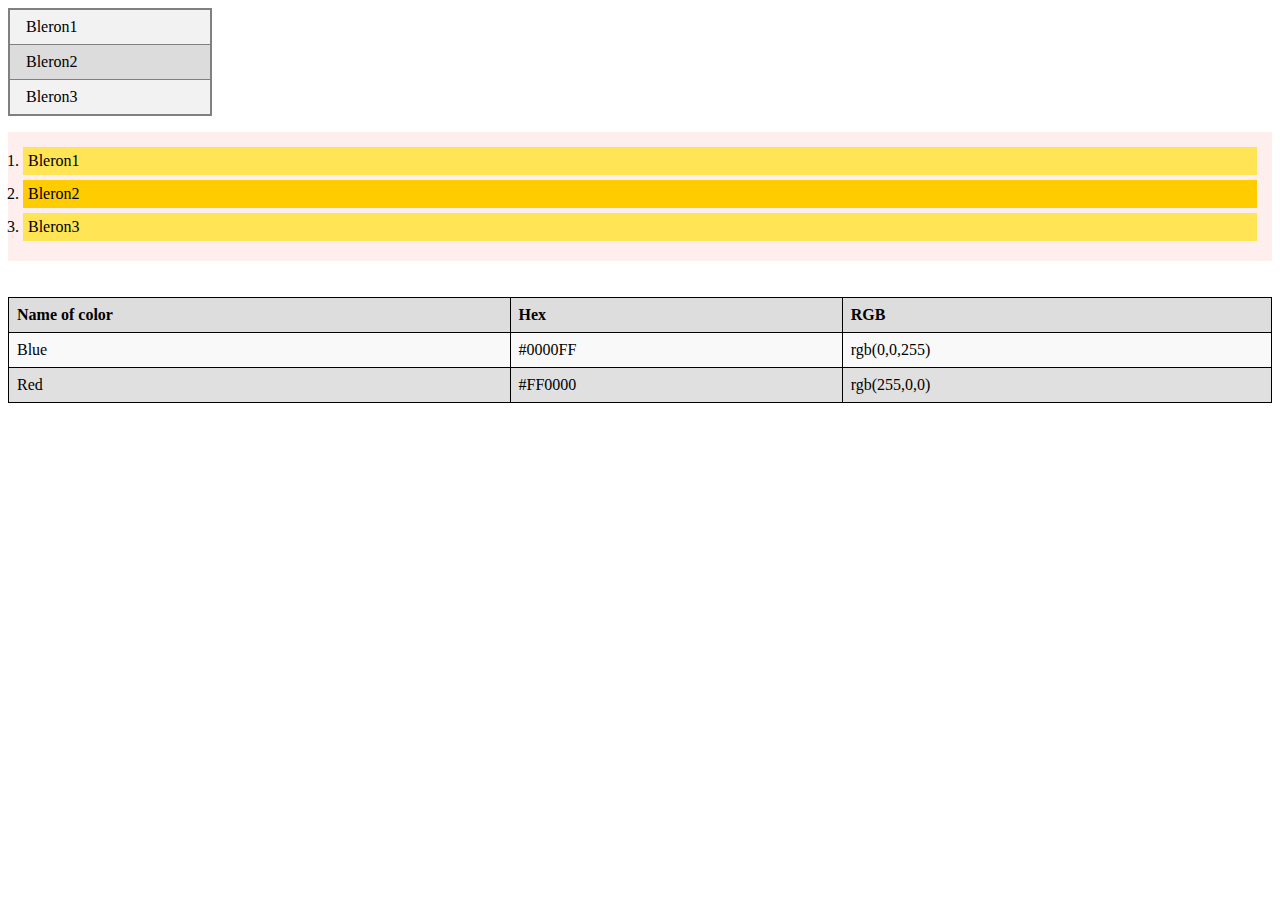
<file: module12/index.html>
<!DOCTYPE html>
<html lang="en">
<head>
    <meta charset="UTF-8">
    <meta name="viewport" content="width=device-width, initial-scale=1.0">
    <title>Module13</title>
    <link rel="stylesheet" href="style.css">
</head>
<body>

    <ul>
        <li>Bleron1</li>
        <li>Bleron2</li>
        <li>Bleron3</li>
    </ul>

    <ol>    
        <li>Bleron1</li>
        <li>Bleron2</li>
        <li>Bleron3</li>
    </ol>

    <!-- KËTU e fusim div-in -->
    <div class="table-container">
        <table>
            <thead>
                <tr>
                    <th>Name of color</th>
                    <th>Hex</th>
                    <th>RGB</th>
                </tr>
            </thead>

            <tbody>
                <tr>
                    <td>Blue</td>
                    <td>#0000FF</td>
                    <td>rgb(0,0,255)</td>
                </tr>

                <tr>
                    <td>Red</td>
                    <td>#FF0000</td>
                    <td>rgb(255,0,0)</td>
                </tr>
            </tbody>
        </table>
    </div>
    <!-- KËTU mbyllet -->

</body>
</html>
</file>
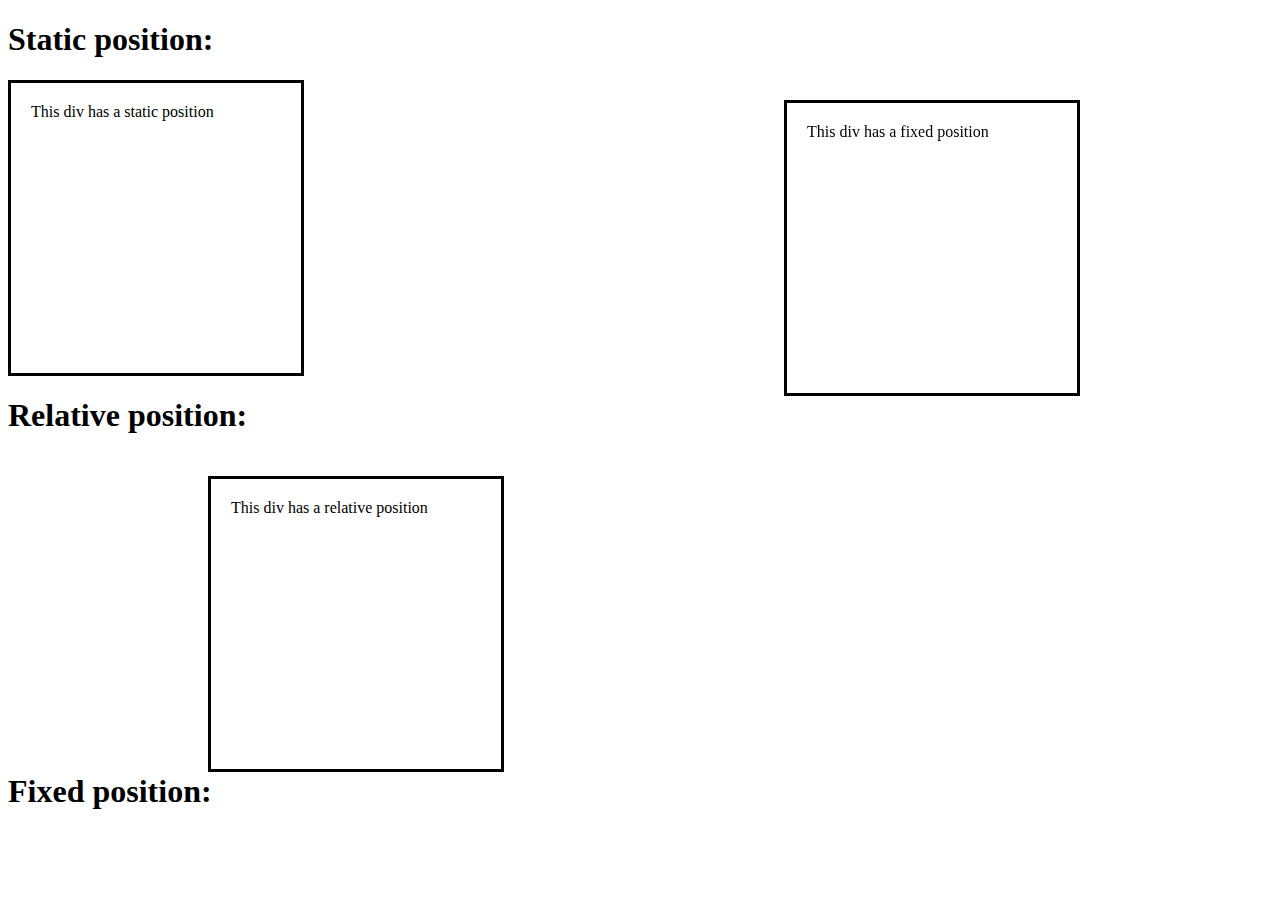
<file: module15/index.html>
<!DOCTYPE html>
<html lang="en">
<head>
    <meta charset="UTF-8">
    <title>Lesson 15 p1,1</title>
    <link rel="stylesheet" href="style.css">
</head>
<body>

    <h1>Static position:</h1>
    <div id="static">This div has a static position</div>

    <h1>Relative position:</h1>
    <div id="relative">This div has a relative position</div>

    <h1>Fixed position:</h1>
    <div id="fixed">This div has a fixed position</div>

</body>
</html>
</file>
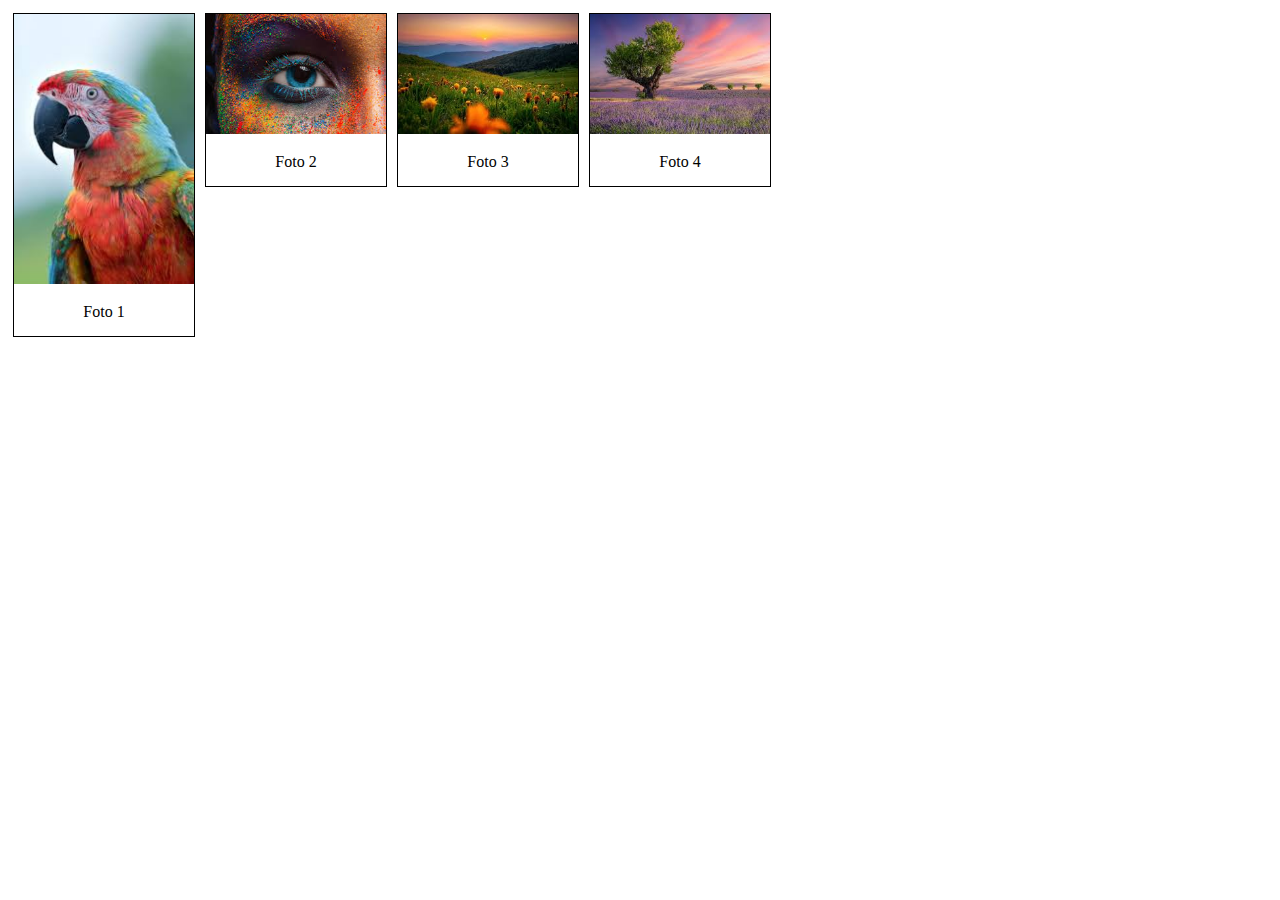
<file: module16/index.html>
<!DOCTYPE html>
<html lang="en">
<head>
    <meta charset="UTF-8">
    <meta name="viewport" content="width=device-width, initial-scale=1.0">
    <title>Gallery</title>
    <link rel="stylesheet" href="style.css">
</head>
<body>

<div style="width: 100%;">

    <div class="gallery">
        <a target="_blank" href="fotot/foto1.jpg">
            <img src="fotot/foto1.jpg" alt="foto1" width="600" height="400">
        </a>
        <div class="desc">Foto 1</div>
    </div>

    <div class="gallery">
        <a target="_blank" href="fotot/foto2.jpg">
            <img src="fotot/foto2.jpg" alt="foto2" width="600" height="400">
        </a>
        <div class="desc">Foto 2</div>
    </div>

    <div class="gallery">
        <a target="_blank" href="fotot/foto3.jpg">
            <img src="fotot/foto3.jpg" alt="foto3" width="600" height="400">
        </a>
        <div class="desc">Foto 3</div>
    </div>

    <div class="gallery">
        <a target="_blank" href="fotot/foto4.jpg">
            <img src="fotot/foto4.jpg" alt="foto4" width="600" height="400">
        </a>
        <div class="desc">Foto 4</div>
    </div>

</div>

</body>
</html>
</file>
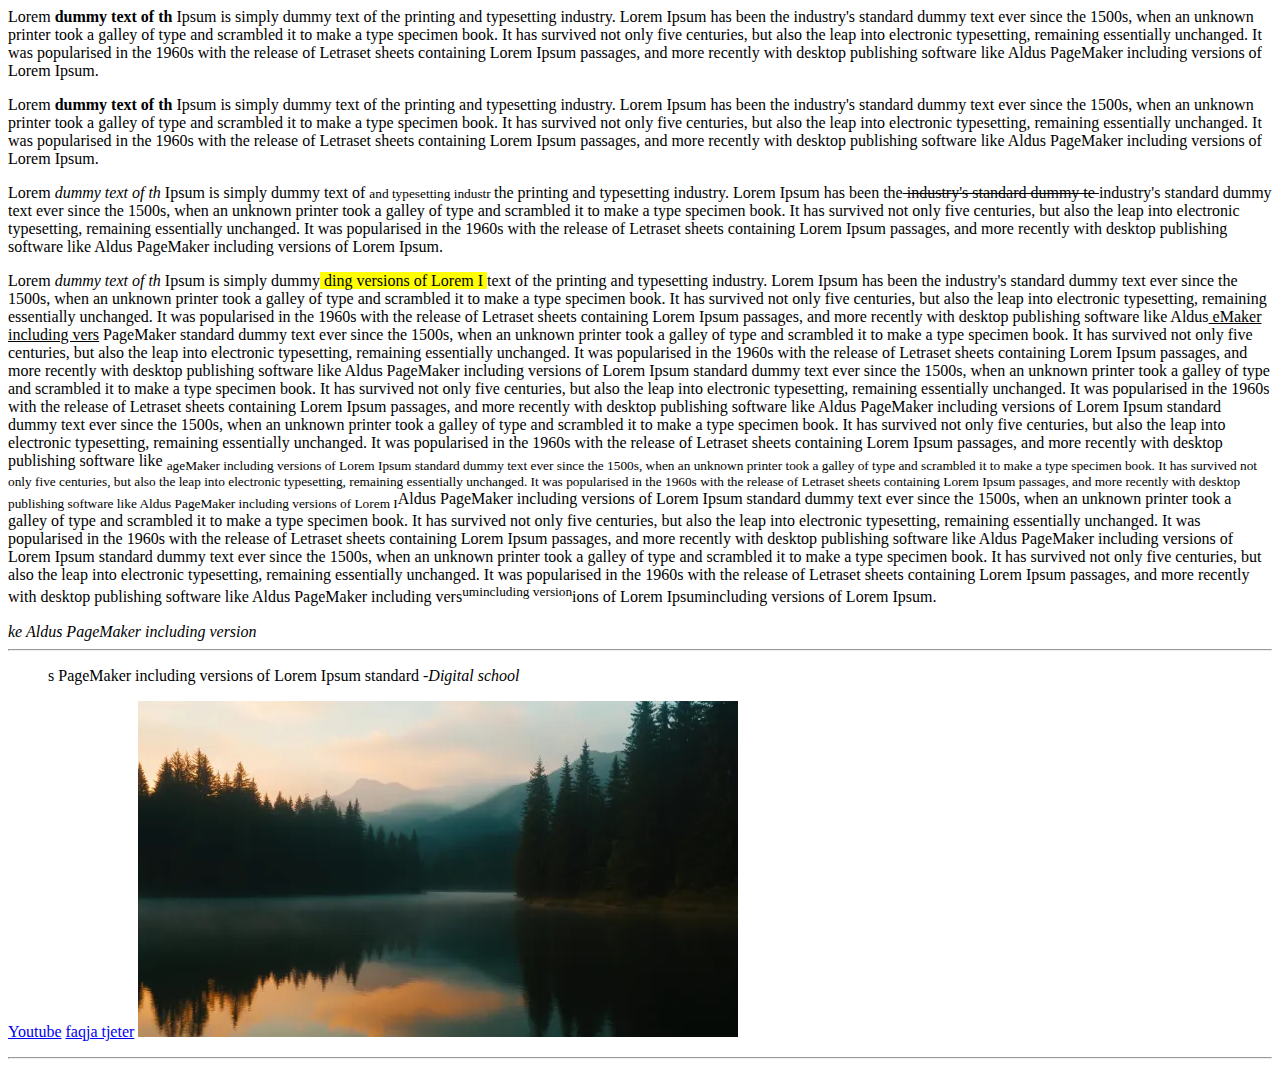
<file: module2-3/index.html>
<html>


<title>


    hie1212
</title>
<body>


  <p>
    Lorem <strong>  dummy text of th  </strong> Ipsum is simply dummy text of the printing and typesetting industry. Lorem Ipsum has been the industry's standard dummy text ever since the 1500s, when an unknown printer took a galley of type and scrambled it to make a type specimen book. It has survived not only five centuries, but also the leap into electronic typesetting, remaining essentially unchanged. It was popularised in the 1960s with the release of Letraset sheets containing Lorem Ipsum passages, and more recently with desktop publishing 
    software like Aldus PageMaker including versions of Lorem Ipsum.
  </p> 
  <p>
    Lorem <b>  dummy text of th  </b> Ipsum is simply dummy text of the printing and typesetting industry. Lorem Ipsum has been the industry's standard dummy text ever since the 1500s, when an unknown printer took a galley of type and scrambled it to make a type specimen book. It has survived not only five centuries, but also the leap into electronic typesetting, remaining essentially unchanged. It was popularised in the 1960s with the release of Letraset sheets containing Lorem Ipsum passages, and more recently with desktop publishing 
    software like Aldus PageMaker including versions of Lorem Ipsum.
  </p> 
    <p>
    Lorem <i>  dummy text of th  </i> Ipsum is simply dummy text of <small>
      and typesetting industr
    </small>the printing and typesetting industry. Lorem Ipsum has been the<del>
      industry's standard dummy te
    </del> industry's standard dummy text ever since the 1500s, when an unknown printer took a galley of type and scrambled it to make a type specimen book. It has survived not only five centuries, but also the leap into electronic typesetting, remaining essentially unchanged. It was popularised in the 1960s with the release of Letraset sheets containing Lorem Ipsum passages, and more recently with desktop publishing 
    software like Aldus PageMaker including versions of Lorem Ipsum.


   <p>
    Lorem <em>  dummy text of th  </em> Ipsum is simply dummy<mark> ding versions of Lorem I  </mark> text of the printing and typesetting industry. Lorem Ipsum has been the industry's standard dummy text ever since the 1500s, when an unknown printer took a galley of type and scrambled it to make a type specimen book. It has survived not only five centuries, but also the leap into electronic typesetting, remaining essentially unchanged. It was popularised in the 1960s with the release of Letraset sheets containing Lorem Ipsum passages, and more recently with desktop publishing 
    software like Aldus<ins>  eMaker including vers</ins> PageMaker  standard dummy text ever since the 1500s, when an unknown printer took a galley of type and scrambled it to make a type specimen book. It has survived not only five centuries, but also the leap into electronic typesetting, remaining essentially unchanged. It was popularised in the 1960s with the release of Letraset sheets containing Lorem Ipsum passages, and more recently with desktop publishing 
    software like Aldus PageMaker including versions of Lorem Ipsum standard dummy text ever since the 1500s, when an unknown printer took a galley of type and scrambled it to make a type specimen book. It has survived not only five centuries, but also the leap into electronic typesetting, remaining essentially unchanged. It was popularised in the 1960s with the release of Letraset sheets containing Lorem Ipsum passages, and more recently with desktop publishing 
    software like Aldus PageMaker including versions of Lorem Ipsum standard dummy text ever since the 1500s, when an unknown printer took a galley of type and scrambled it to make a type specimen book. It has survived not only five centuries, but also the leap into electronic typesetting, remaining essentially unchanged. It was popularised in the 1960s with the release of Letraset sheets containing Lorem Ipsum passages, and more recently with desktop publishing 
    software like <sub> ageMaker including versions of Lorem Ipsum standard dummy text ever since the 1500s, when an unknown printer took a galley of type and scrambled it to make a type specimen book. It has survived not only five centuries, but also the leap into electronic typesetting, remaining essentially unchanged. It was popularised in the 1960s with the release of Letraset sheets containing Lorem Ipsum passages, and more recently with desktop publishing 
    software like Aldus PageMaker including versions of Lorem I</sub>Aldus PageMaker including versions of Lorem Ipsum standard dummy text ever since the 1500s, when an unknown printer took a galley of type and scrambled it to make a type specimen book. It has survived not only five centuries, but also the leap into electronic typesetting, remaining essentially unchanged. It was popularised in the 1960s with the release of Letraset sheets containing Lorem Ipsum passages, and more recently with desktop publishing 
    software like Aldus PageMaker including versions of Lorem Ipsum standard dummy text ever since the 1500s, when an unknown printer took a galley of type and scrambled it to make a type specimen book. It has survived not only five centuries, but also the leap into electronic typesetting, remaining essentially unchanged. It was popularised in the 1960s with the release of Letraset sheets containing Lorem Ipsum passages, and more recently with desktop publishing 
    software like Aldus PageMaker including vers<sup>umincluding version</sup>ions of Lorem Ipsumincluding versions of Lorem Ipsum.
  </p> 


  <address>ke Aldus PageMaker including version</address>
  <hr>


  <blockquote>s PageMaker including versions of Lorem Ipsum standard <cite> -Digital school</cite></blockquote>
<a href="https://www.youtube.com/"target="_blank">Youtube</a>
<a href="anotherpage.html">faqja tjeter</a>
<!-- igjfigidjigjfdiojgid-->


<img src="fotot/image.webp">


</body>
</html>



</p> 
<hr>
</file>
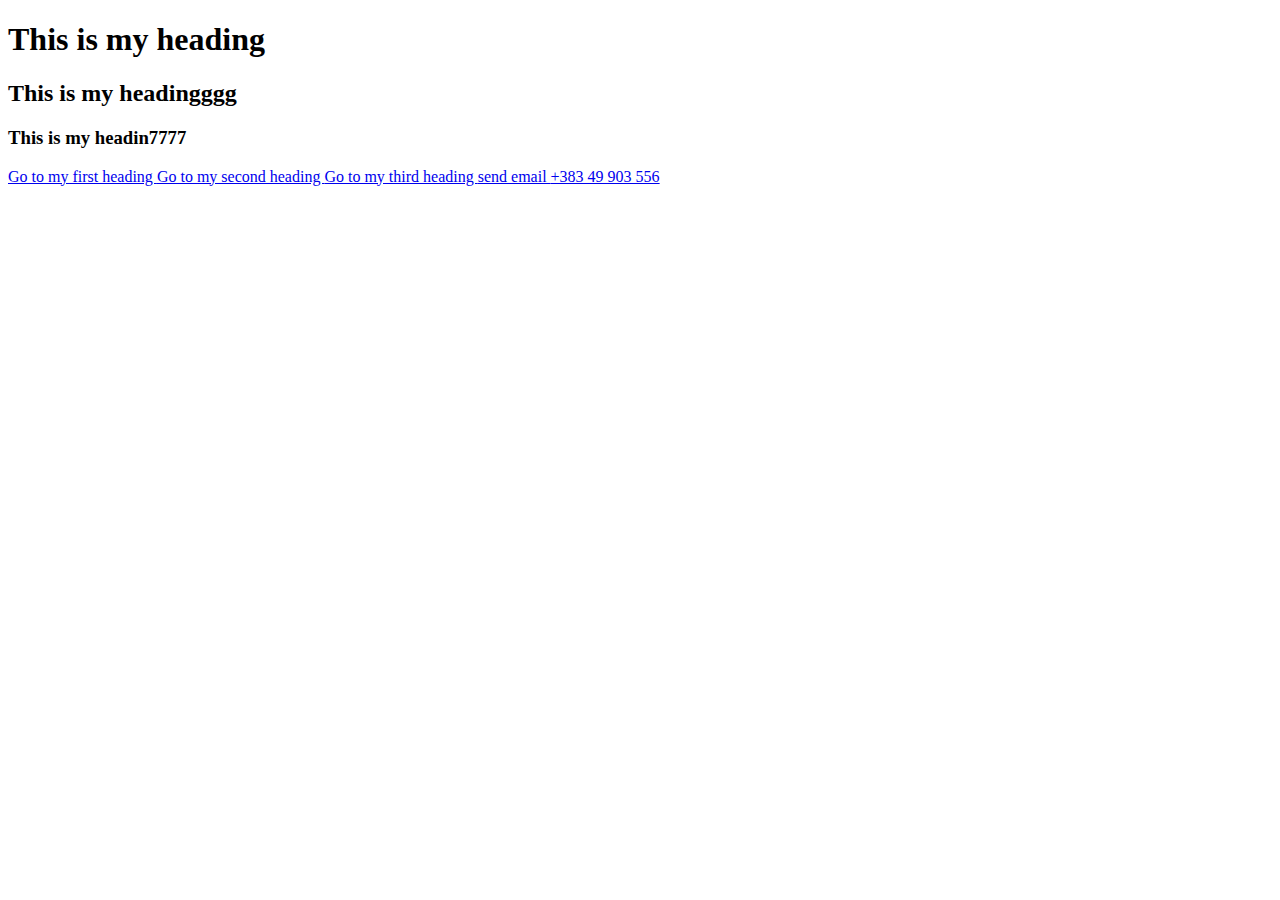
<file: module4/index.html>
<!DOCTYPE html>
<html>

<title>


</title>
<body> 


 <h1 id="heading1">This is my heading</h1>
    <h2 id="heading2">This is my headingggg</h2>
    <h3 id="heading3">This is my headin7777</h3>   

    <a href="#heading1">Go to my first heading  </a>
    <a href="#heading2">Go to my second heading  </a>
    <a href="#heading3">Go to my third heading  </a>

    <a href="mailto:info@shkolla digjitale.com">send email  </a>
    <a href="tel:+383 49 903 556">+383 49 903 556  </a>


</body>




</html>
</file>
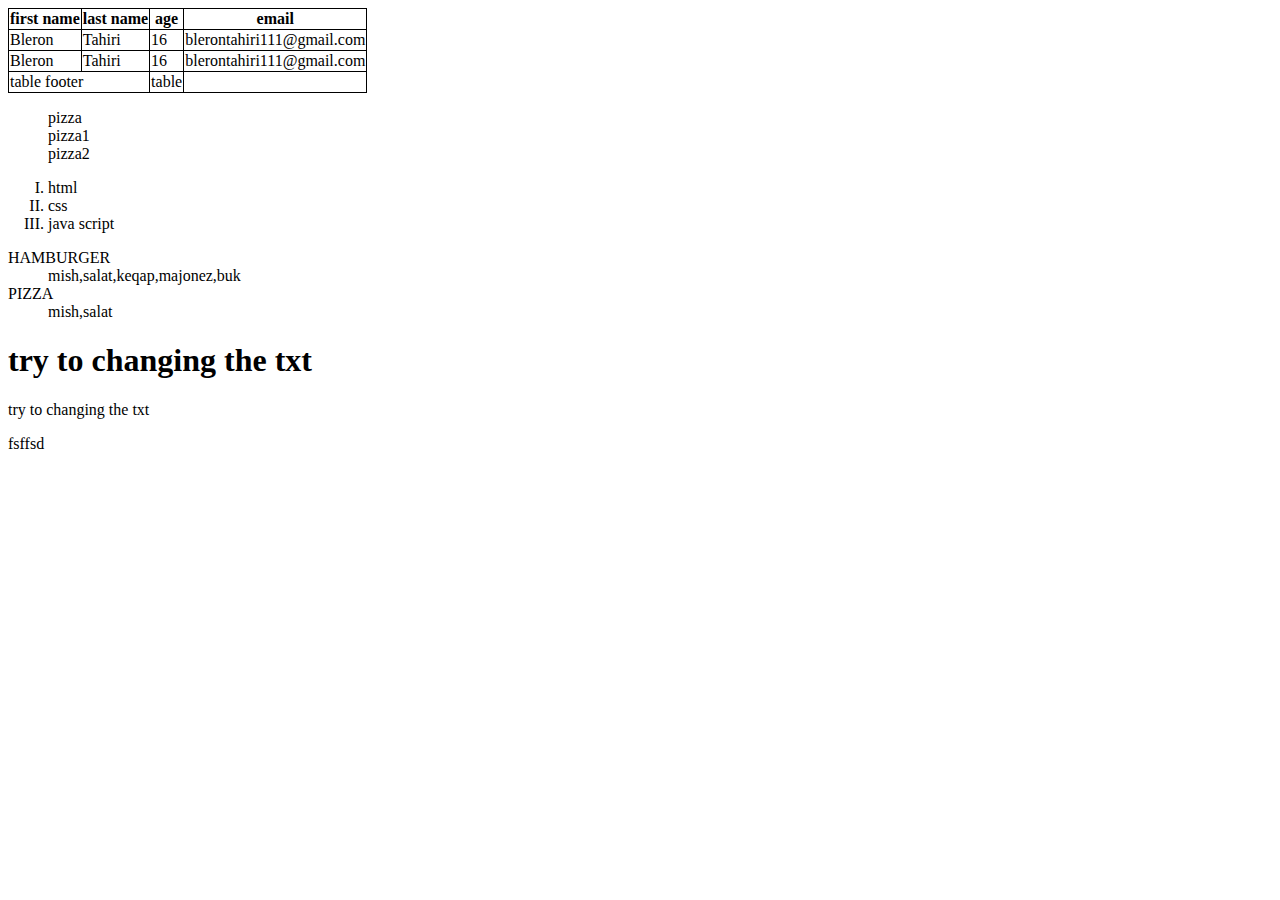
<file: module5/index.html>
<html>
  <head>

     <title>module 5</title>
        <style>
            table,td,th{
                border: 1px solid;
                border-collapse: collapse;


            }
            
            

        </style>

  </head>

    <body>

        <table>

            <thead>
                <tr>
                    <th>
                        first name
                    </th>
                     <th>
                        last name
                    </th>
                     <th>
                        age
                    </th>
                     <th>
                       email
                    </th>
                </tr>

            </thead>
            <body>

                <tr>
                    <td>Bleron</td>
                     <td>Tahiri</td>
                      <td>16</td>
                       <td>blerontahiri111@gmail.com</td>
                </tr>  

                <tr>
                    <td>Bleron</td>
                     <td>Tahiri</td>
                      <td>16</td>
                       <td>blerontahiri111@gmail.com</td>
                </tr>


        
            </body>
            <tfoot>
                <tr>
                    <td colspan="2">table footer </td>
                    <td rowspan="2">table </td>
                    
                    

                </tr>

            </tfoot>
    
        </table>

        <ul type="none">
            
                <li>pizza</li>
                <li>pizza1</li>
                <li>pizza2</li>
                

        </ul>

        <ol type="I">

            <li>html</li>
            <li>css</li>
            <li>java script</li>

        </ol>

        <dt>

            <dt>HAMBURGER</dt>
            <dd>mish,salat,keqap,majonez,buk</dd>
             <dt>PIZZA</dt>
            <dd>mish,salat</dd>
            

        

        </dt>

        <h1 contenteditable="true">try to changing the txt</h1>
       <p contenteditable="true">try to changing the txt</p>
        
       <span>
            <p>fsffsd<i></i></p>
       </span>
    </body>

</html>
</file>
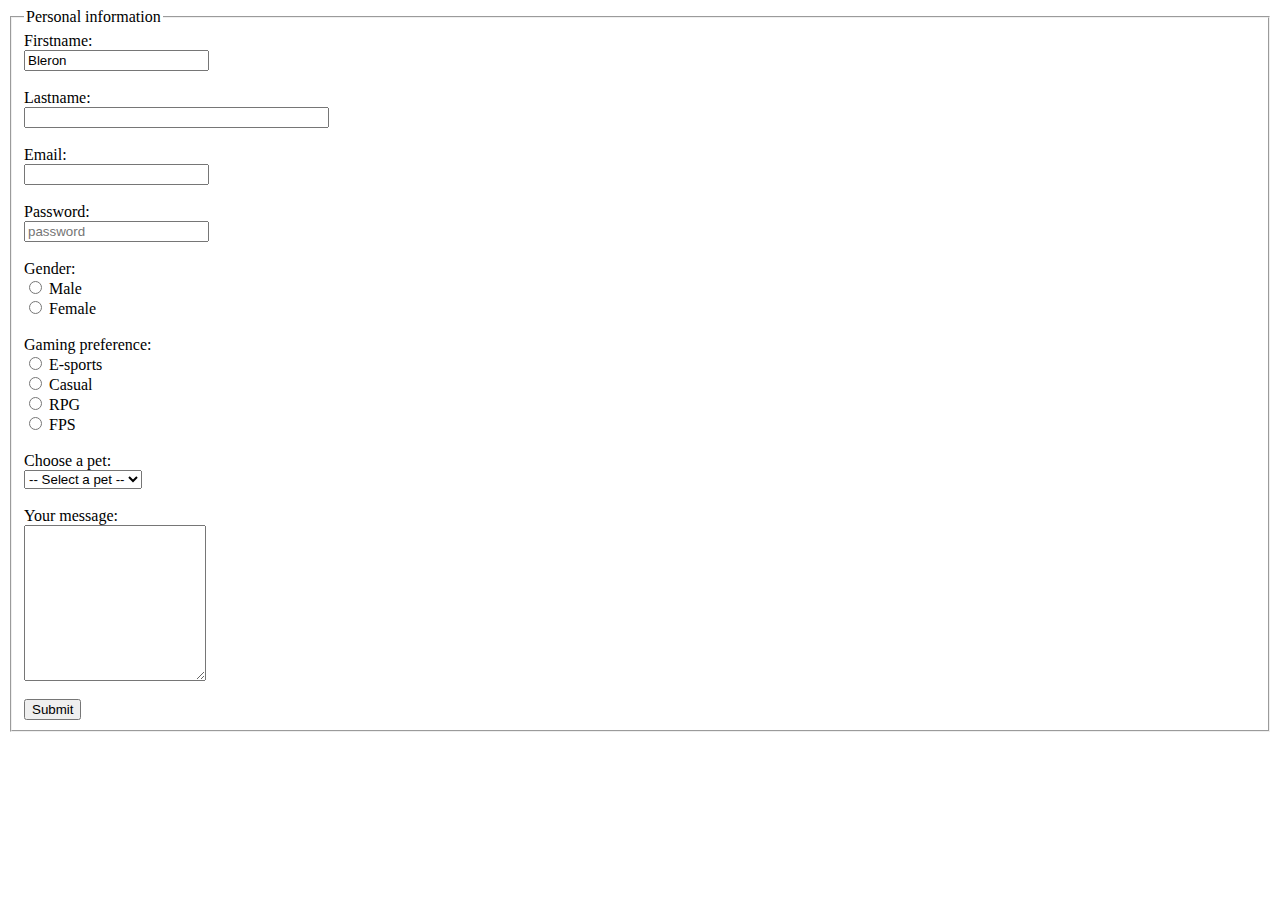
<file: module7/index.html>
<html>
  <body>
    <form>
      <fieldset>
        <legend>Personal information</legend>

        <label for="firstname">Firstname:</label><br>
        <input type="text" id="firstname" name="firstname" value="Bleron" readonly required><br><br>

        <label for="lastname">Lastname:</label><br>
        <input type="text" id="lastname" name="lastname" size="35" required><br><br>

        <label for="email">Email:</label><br>
        <input type="email" id="email" name="email" required><br><br>

        <label for="password">Password:</label><br>
        <input type="password" id="password" name="password" placeholder="password" required><br><br>

        <label>Gender:</label><br>
        <input type="radio" id="male" name="gender" value="male" required>
        <label for="male">Male</label><br>

        <input type="radio" id="female" name="gender" value="female">
        <label for="female">Female</label><br><br>

        <label>Gaming preference:</label><br>
        <input type="radio" id="esports" name="gaming" value="esports" required>
        <label for="esports">E-sports</label><br>

        <input type="radio" id="casual" name="gaming" value="casual">
        <label for="casual">Casual</label><br>

        <input type="radio" id="rpg" name="gaming" value="rpg">
        <label for="rpg">RPG</label><br>

        <input type="radio" id="fps" name="gaming" value="fps">
        <label for="fps">FPS</label><br><br>

        <label for="pet">Choose a pet:</label><br>
        <select id="pet" name="pet" required>
          <option value="">-- Select a pet --</option>
          <option value="dog">Dog</option>
          <option value="cat">Cat</option>
          <option value="fish">Fish</option>
        </select><br><br>

        <label for="message">Your message:</label><br>
        <textarea id="message" name="message" rows="10" cols="20" maxlength="50" required></textarea><br><br>

        <input type="submit" value="Submit">
      </fieldset>
    </form>
  </body>
</html>
</file>
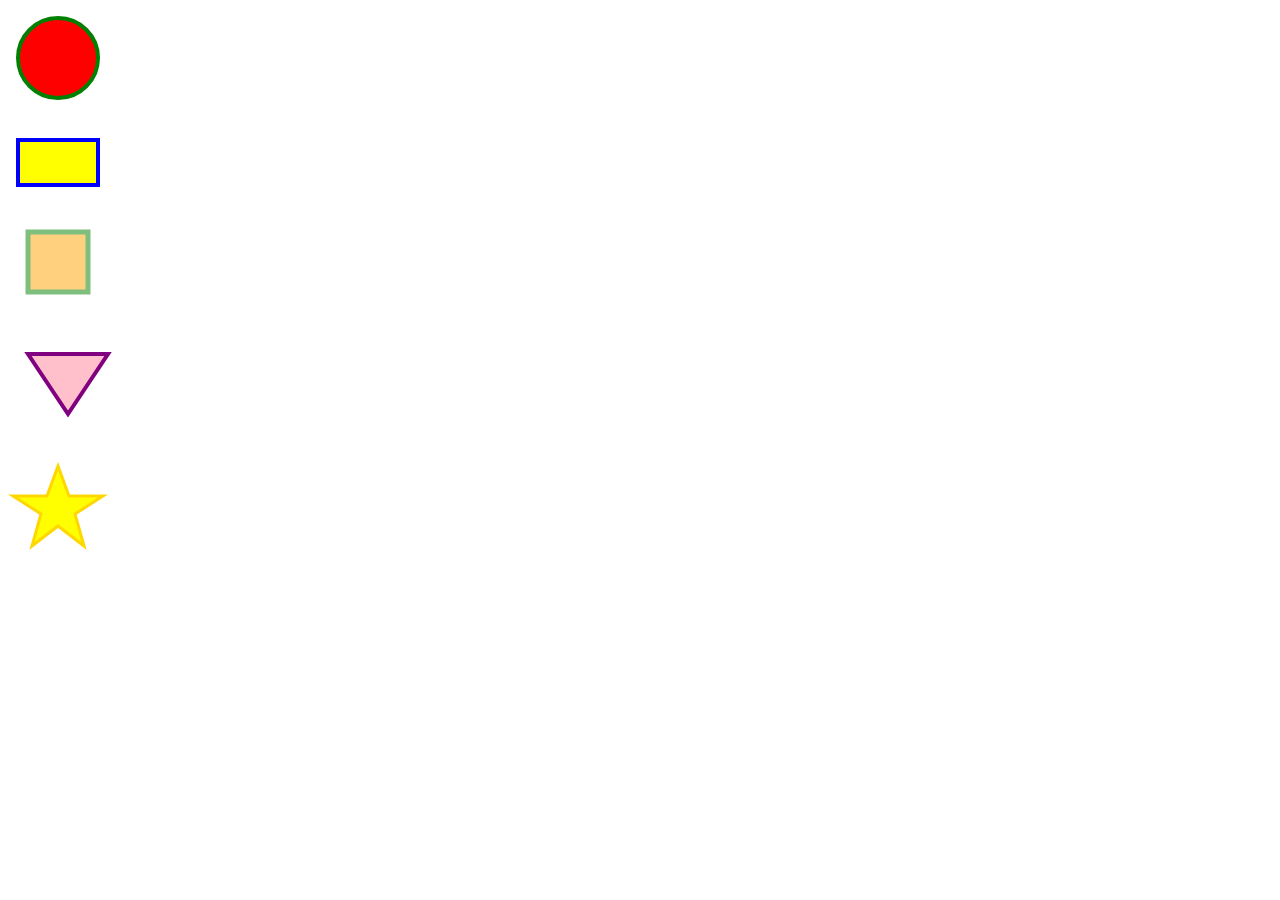
<file: module8/index.html>
<!DOCTYPE html>
<html lang="en">
<head>
    <meta charset="UTF-8">
    <title>Title</title>
</head>
<body>

    <!-- Rrethi -->
    <svg width="100" height="100">
        <circle cx="50" cy="50" r="40"
                stroke="green" stroke-width="4" fill="red" />
    </svg>

    <br><br>

    <!-- Drejtkëndëshi -->
    <svg width="100" height="60">
        <rect x="10" y="10" width="80" height="45"
              stroke="blue" stroke-width="4" fill="yellow" />
    </svg>

    <br><br>

    <!-- Katrori -->
    <svg width="100" height="100">
        <rect x="20" y="20" width="60" height="60"
              stroke="green"
              stroke-width="5"
              fill="orange" opacity="0.5" />
    </svg>

    <br><br>

    <!-- Trekëndëshi -->
    <svg width="120" height="100">
        <polygon points="60,80 20,20 100,20"
                 stroke="purple" stroke-width="4" fill="pink" />
    </svg>

    <br><br>

    <!-- Ylli -->
    <svg width="100" height="100">
        <polygon points="50,10 61,40 95,40 67,58 76,90 50,70 24,90 33,58 5,40 39,40"
                 stroke="gold" stroke-width="3" fill="yellow" />
    </svg>

    <br><br>

    

</body>
</html>
</file>
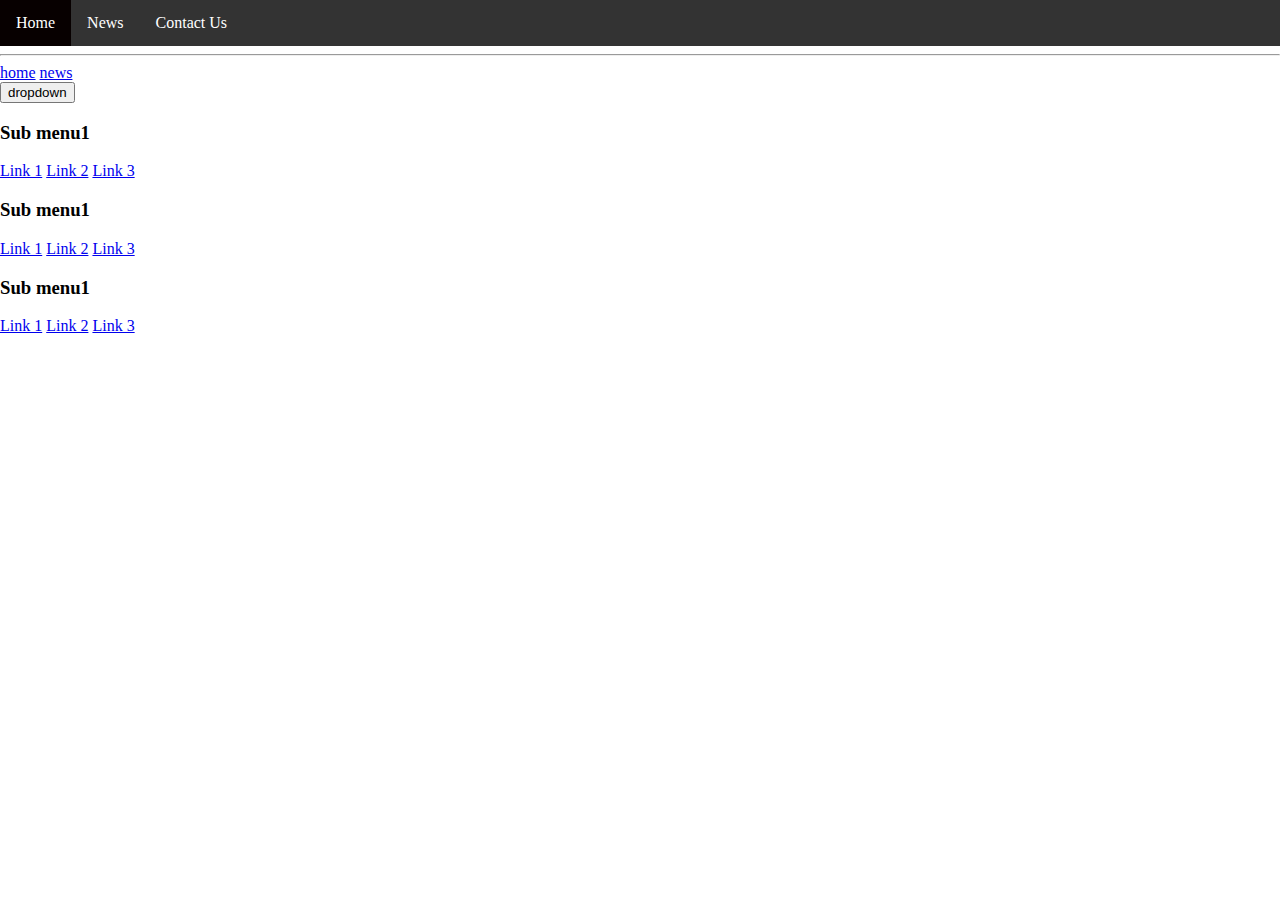
<file: module15/index2.html>
<!DOCTYPE html>
<html lang="en">
<head>
    <meta charset="UTF-8">
    <meta name="viewport" content="width=device-width, initial-scale=1.0">
    <title>lesson15 pt.2</title>
    <link rel="stylesheet" href="style2.css">
</head>
<body>

    <ul id="horizontal-menu">
        <li><a class="active" href="#home">Home</a></li>
        <li><a href="#News">News</a></li>
        <li><a href="#contactus">Contact Us</a></li>
    </ul>

    <hr>

    <div class="navbar">
    <a href="#home">home</a>
    <a href="#news">news</a>

    <div class="dropdown">
        <button class="dropbtn">dropdown</button>

        <div class="dropdown-content">
            <div class="row">
                <div class="column">
                    <h3>Sub menu1</h3>
                    <a href="#">Link 1</a>
                     <a href="#">Link 2</a>
                      <a href="#">Link 3</a>
                </div>
                <div class="column">
                    <h3>Sub menu1</h3>
                    <a href="#">Link 1</a>
                     <a href="#">Link 2</a>
                      <a href="#">Link 3</a>

            </div>
            <div class="column">
                    <h3>Sub menu1</h3>
                    <a href="#">Link 1</a>
                     <a href="#">Link 2</a>
                      <a href="#">Link 3</a>
        </div>
    </div>
</div>

 <body>
</html>
</file>
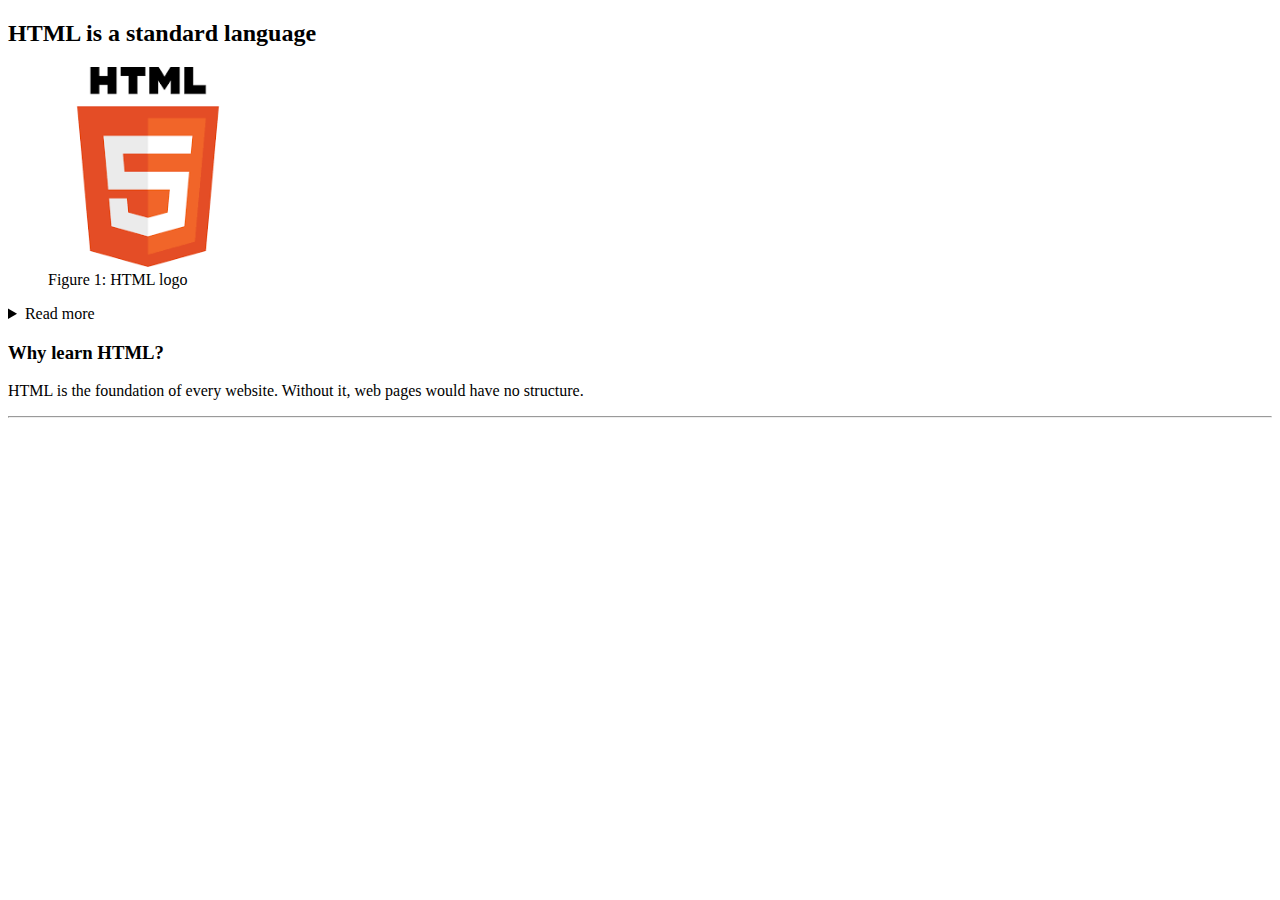
<file: module7/index2.html>
<!DOCTYPE html>

<head>
  
  <title>Article</title>
</head>
<body>

  <article>
    <h2>HTML is a standard language</h2>

    <figure>
      <img src="html.png" alt="HTML logo" width="200">
      <figcaption>Figure 1: HTML logo</figcaption>
    </figure>

    <details>
      <summary>Read more</summary>
      <p>
        HTML is used to structure content on the web. It works together with CSS and JavaScript.
      </p>
    </details>
  </article>

  <section>
    <h3>Why learn HTML?</h3>
    <p>
      HTML is the foundation of every website. Without it, web pages would have no structure.
    </p>
  </section>

  <hr>

</body>
</html>
</file>
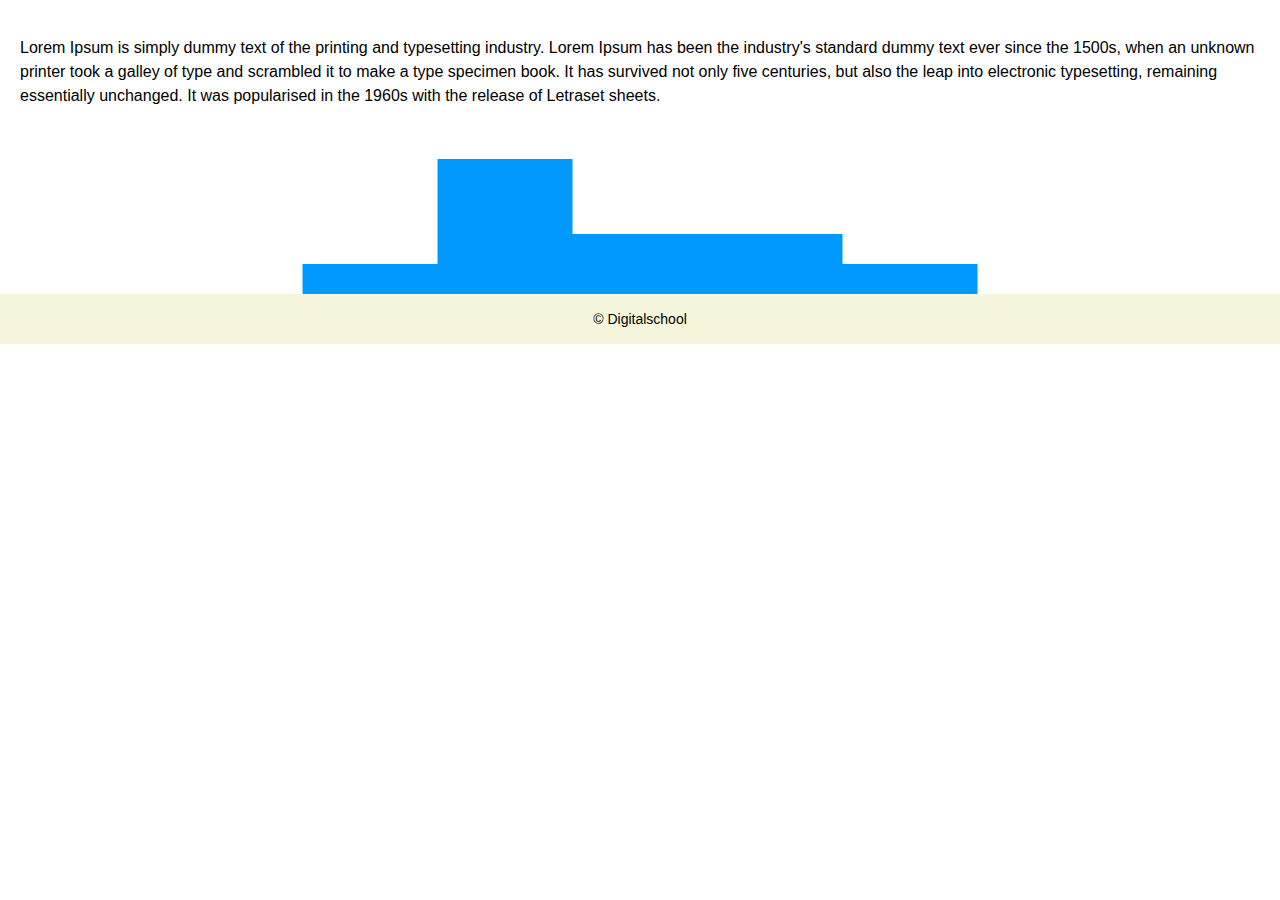
<file: module8/index1.html>
<!DOCTYPE html>
<html lang="en">
<head>
    <meta charset="UTF-8">
    <title>Footer</title>
    <style>
        body {
            margin: 0;
            font-family: Arial, sans-serif;
        }

        p {
            padding: 20px;
            line-height: 1.5;
        }

        svg {
            display: block;
        }

        footer {
            background-color: beige;
            height: 50px;
            display: flex;
            align-items: center;
            justify-content: center;
        }

        footer p {
            margin: 0;
            color: black; /* ndryshova nga white në black për dukshmëri mbi beige */
            font-size: 14px;
            text-align: center;
        }
    </style>
</head>
<body>

    <p>
        Lorem Ipsum is simply dummy text of the printing and typesetting industry. 
        Lorem Ipsum has been the industry's standard dummy text ever since the 1500s, 
        when an unknown printer took a galley of type and scrambled it to make a type 
        specimen book. It has survived not only five centuries, but also the leap into 
        electronic typesetting, remaining essentially unchanged. It was popularised 
        in the 1960s with the release of Letraset sheets.
    </p>

    <!-- SVG valët -->
    <svg width="100%" height="150" viewBox="0 0 1440 320" xmlns="http://www.w3.org/2000/svg">
        <path fill="#0099ff" fill-opacity="1"
              d="M0,96L0,256L288,256L288,32L576,32L576,192L864,192L864,192L1152,192L1152,256L1440,256L1440,320L1152,320L1152,320L864,320L864,320L576,320L576,320L288,320L288,320L0,320L0,320Z">
        </path>
    </svg>

    <footer>
        <p>© Digitalschool</p>
    </footer>

</body>
</html>
</file>
<file: module12/style.css>
/* UL Style */
ul {
    list-style-type: none;
    padding: 0;
    margin: 0;
    border: 2px solid grey;
    width: 200px;
    max-height: 150px;        /* Kufizon lartësinë */
    overflow-y: auto;         /* Scroll vertikal */
}

ul li {
    padding: 8px 16px;
    border-bottom: 1px solid grey;
    transition: 0.3s;
}

/* Tek dhe qift */
ul li:nth-child(odd) {
    background-color: #f2f2f2;
}

ul li:nth-child(even) {
    background-color: #dcdcdc;
}

/* Hover efekt */
ul li:hover {
    background-color: #999;
    color: white;
}

/* Heq border nga elementi i fundit */
ul li:last-child {
    border-bottom: none;
}


/* OL Style */
ol {
    background-color: #ffeeee;
    padding: 15px;
}

ol li {
    padding: 5px;
    margin-bottom: 5px;
    transition: 0.3s;
}

ol li:nth-child(odd) {
    background-color: #ffe555;
}

ol li:nth-child(even) {
    background-color: #ffcc00;
}

ol li:hover {
    background-color: orange;
}


/* Table Style */
table {
    border-collapse: collapse;
    width: 100%;
    margin-top: 20px;
}

/* Wrapper për overflow horizontal */
.table-container {
    overflow-x: auto;
}

table, th, td {
    border: 1px solid black;
}

th, td {
    padding: 8px;
    text-align: left;
}

thead {
    background-color: #ddd;
}

tbody tr:nth-child(odd) {
    background-color: #f9f9f9;
}

tbody tr:nth-child(even) {
    background-color: #e0e0e0;
}

tbody tr:hover {
    background-color: #bbb;
}
</file>
<file: module15/style.css>
#static{
    position: static;
    width: 250px;
    height: 250px;
    border: 3px solid black;
    padding: 20px;
}

#relative{
    position: relative;
    width: 250px;
    height: 250px;
    border: 3px solid black;
    left: 200px;
    top: 20px;
    padding: 20px;
}

#fixed{
    position: fixed;
    width: 250px;
    height: 250px;
    border: 3px solid black;
    padding: 20px;
    right: 200px;
    top: 100px;
}
</file>
<file: module16/style.css>
.gallery{
    margin: 5px;
    border: 1px solid black;
    float: left;
    width: 180px;
}

.gallery:hover{
    border: 2px solid darkblue;
}

.gallery img{
    width: 100%;
    height: auto;
}

.desc{
    text-align: center;
    padding: 15px;
}
</file>
<file: module15/style2.css>
body {
    margin: 0;
}

* {
    box-sizing: border-box;
}

#horizontal-menu {
    list-style-type: none;
    margin: 0;
    padding: 0;
    overflow: hidden;
    background-color: #333;
}

#horizontal-menu li {
    float: left;
}

#horizontal-menu li a {
    display: block;
    color: white;
    text-align: center;
    padding: 14px 16px;
    text-decoration: none;
    transition: 0.3s;
}

#horizontal-menu li a:hover:not(.active) {
    background-color: #111;
}

.active {
    background-color: #070000; /* dark gold */
    color: white;
}
</file>
